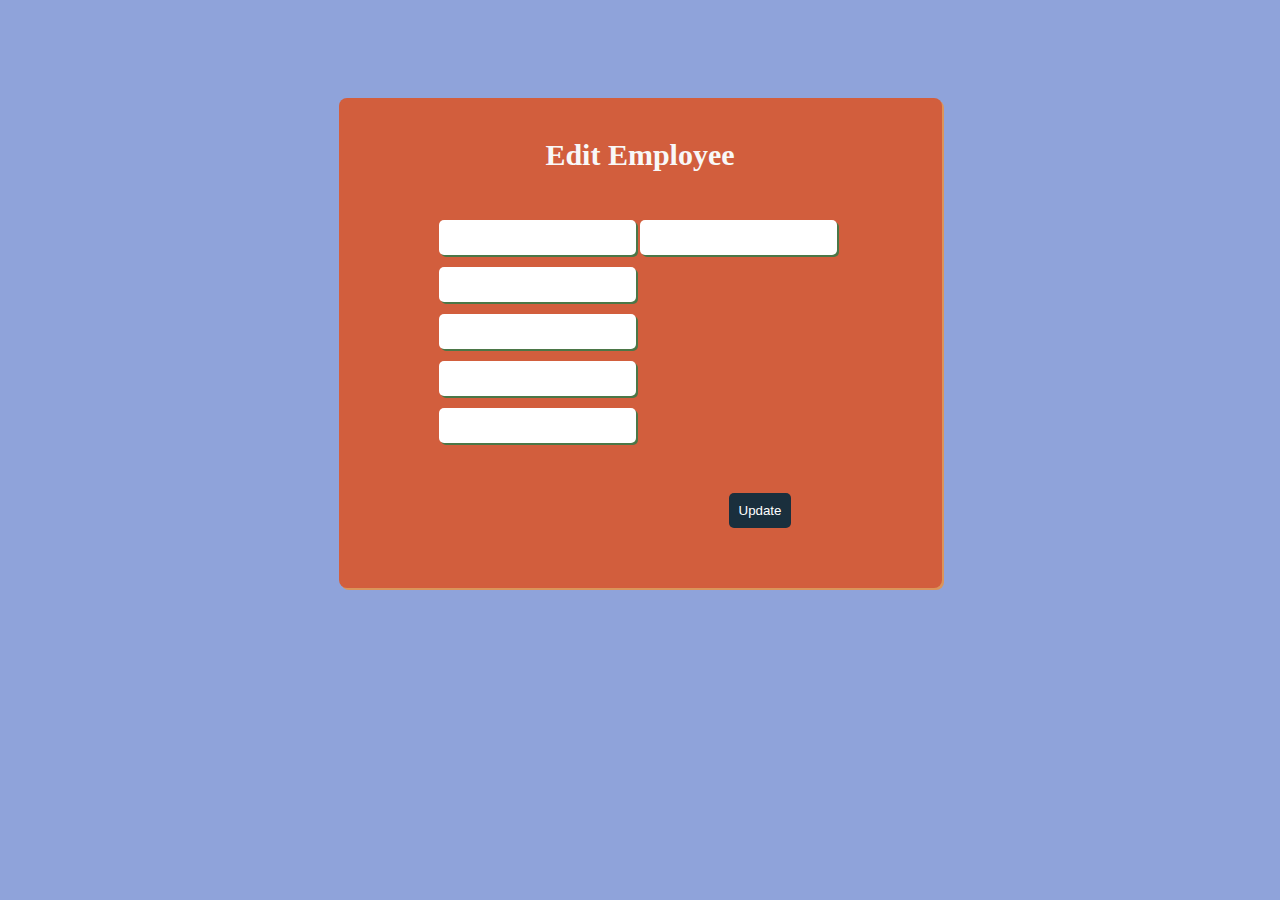
<file: src/main/resources/templates/edit.html>
<!DOCTYPE html>
<html lang="en" xmlns:th="http://www.w3.org/1999/xhtml">
<head>
  <meta charset="UTF-8">
  <title>Edit Employee</title>
  <style>
    h3{
    font-size:30px;
    color: rgb(248, 248, 248);
    font-weight:bold;
    }
    .addemployee{
    display: flex;
    flex-direction:column;
    justify-content: center;
    align-items: center;
    height: 70vh;
    background-color: rgb(143, 163, 218) ;
    color: rgb(245, 245, 245);
    text-align: center;
    padding: 20px;
    }
    .form-box {
    background-color: #d25e3d;
    padding: 100px;
    padding-top:10px;
    padding-bottom: 60px;
    border-radius: 8px;
    box-shadow: 2px 2px rgb(218, 149, 91);
    display:flex;
    }
    .department,.email,.phone,.salary{
    margin-right: 206px;
    margin-top: 12px;
    }



 .name{
    display: flex;
    flex-wrap: wrap;
    justify-content: space-between ;
    }

.firstname,
.lastname,
.department,
.email,
.phone,
.salary{
    cursor: pointer;
    border: none;
    padding: 10px;
    border-radius: 5px;
    box-shadow: 2px 2px rgb(75, 119, 71);
    color: black;
    font-weight: 100;
    }

.firstname:hover,
.lastname:hover,
.department:hover,
.email:hover,
.phone:hover,
.salary:hover,
.submit:hover{
    background-color: rgb(8, 229, 60);
    cursor: pointer;
    }

    .submit{
    margin-top: 50px;
    margin-left: 240px;
    border: none;
    padding: 10px;
    background-color: rgb(26, 47, 61);
    color: white;
    border-radius: 5px;
    }

  </style>

</head>
<body class="addemployee">
<div class="form-box">
  <form id="empform" th:action="@{'/edit/' + ${employee.id}}" method="post">

    <h3>Edit Employee</h3>
    <input type="hidden" id="id" placeholder="id"><br>
    <div class="name">
      <input type="text" th:value="${employee.firstname}" name="firstname" id="firstname" class="firstname"  required>

      <input type="text" th:value="${employee.lastname}" name="lastname" id="lastname" class="lastname"><br>
    </div>
    <input type="text" th:value="${employee.department}" name="department" id="age" class="department" required><br>

    <input type="email" th:value="${employee.email}" name="email" id="email" class="email" ><br>

    <input type="text" th:value="${employee.phoneno}" name="phoneno" id="phoneno" class="phone"><br>

    <input type="text" th:value="${employee.salary}" name="salary" id="salary" class="salary"><br>

    <button type="submit" id="submit" class="submit">Update</button>

  </form>
</div>
</body>
</html>
</file>
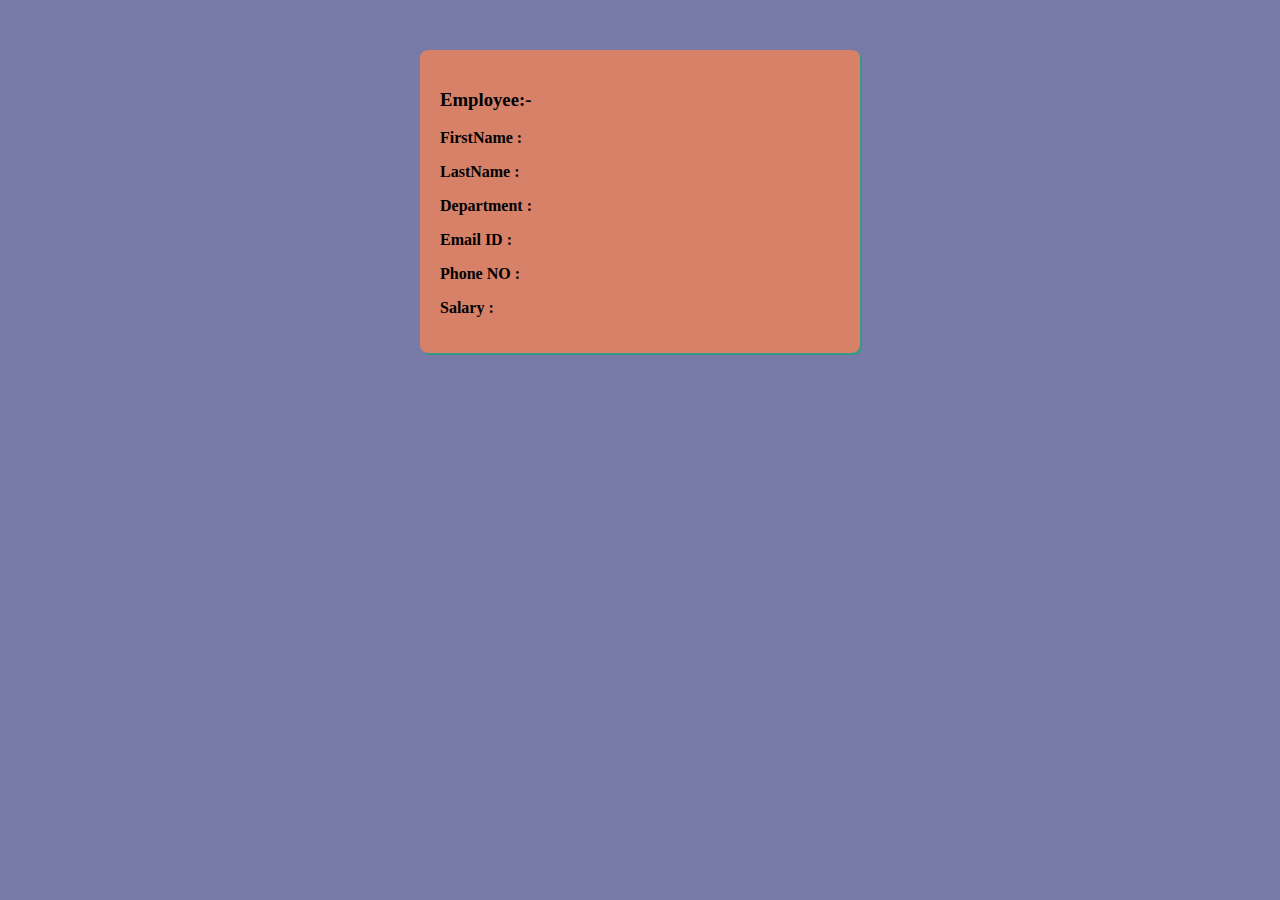
<file: src/main/resources/templates/view.html>
<!DOCTYPE html>
<html lang="en" xmlns:th="http://www.w3.org/1999/xhtml">
<head>
    <meta charset="UTF-8">
  <title>Employee</title>
  <style>
    .viewbody{
    background-color: #787aa8;
    }
    .employeebox{
    background-color: #d78169;
    padding: 20px;
    width: 400px;
    margin: 50px auto;
    border-radius: 8px;
    box-shadow: 2px 2px rgb(54, 152, 141);
    }

  </style>
</head>
<body class="viewbody">
<div class="employeebox">
  <h3>Employee:-</h3>
  <div class="employee">
    <p><strong>FirstName : </strong><span th:text="${employee.firstname}"></span></p>
    <p><strong>LastName : </strong><span th:text="${employee.lastname}"></span></p>
    <p><strong>Department : </strong><span th:text="${employee.department}"></span></p>
    <p><strong>Email ID : </strong><span th:text="${employee.email}"></span></p>
    <p><strong>Phone NO : </strong><span th:text="${employee.phoneno}"></span></p>
    <p><strong>Salary : </strong><span th:text="${employee.salary}"></span></p>
  </div>
</div>
</body>
</html>
</file>
